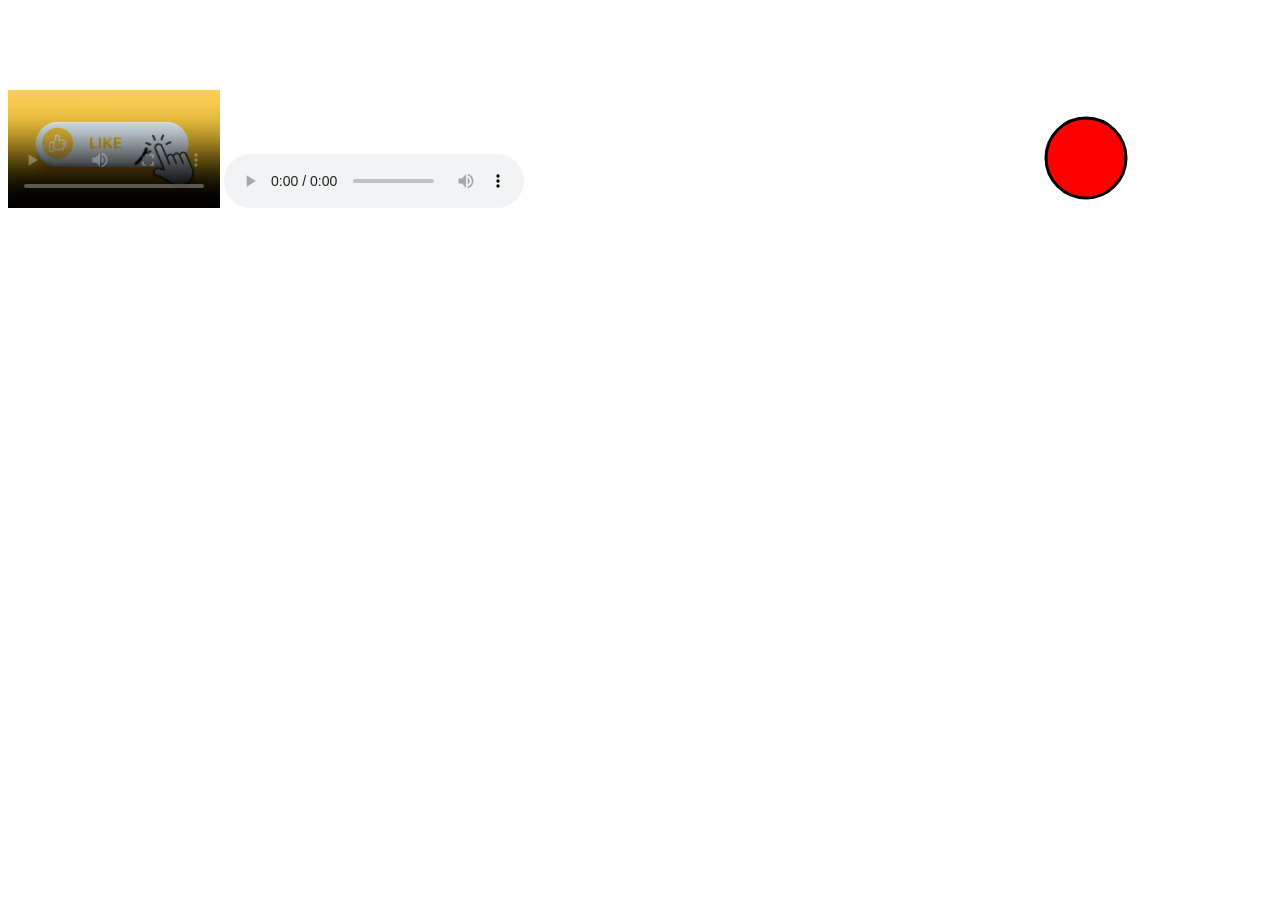
<file: video 10/index.html>
<!DOCTYPE html>
<html lang="en">
<head>
    <meta charset="UTF-8">
    <meta http-equiv="X-UA-Compatible" content="IE=edge">
    <meta name="viewport" content="width=device-width, initial-scale=1.0">
    <title>Document</title>
</head>
<body>
    <video src="countdown.mp4" width="212 " controls  poster="click.jpg"> </video>
        <audio src=""  controls >MILAN</audio>
        <iframe src="https://www.codewithharry.com/tutorial/working-with-svg" frameborder="0"></iframe>
        <iframe width="200" height="200" src="https://www.youtube.com/embed/MbAwuRpOW8w?si=_vU2jU3TUd7yV2rW&amp;start=7" title="YouTube video player" frameborder="0" allow="accelerometer; autoplay; clipboard-write; encrypted-media; gyroscope; picture-in-picture; web-share" referrerpolicy="strict-origin-when-cross-origin" allowfullscreen></iframe> 
        <svg height="100" width="100">
            <circle cx="50" cy="50" r="40" stroke="black" stroke-width="3" fill="red" />
        </svg>
        <iframe src="https://en.wikipedia.org/wiki/Main_Page" width="500px" height="500px" frameborder="0"></iframe>
        
    
</body>
</html>
</file>
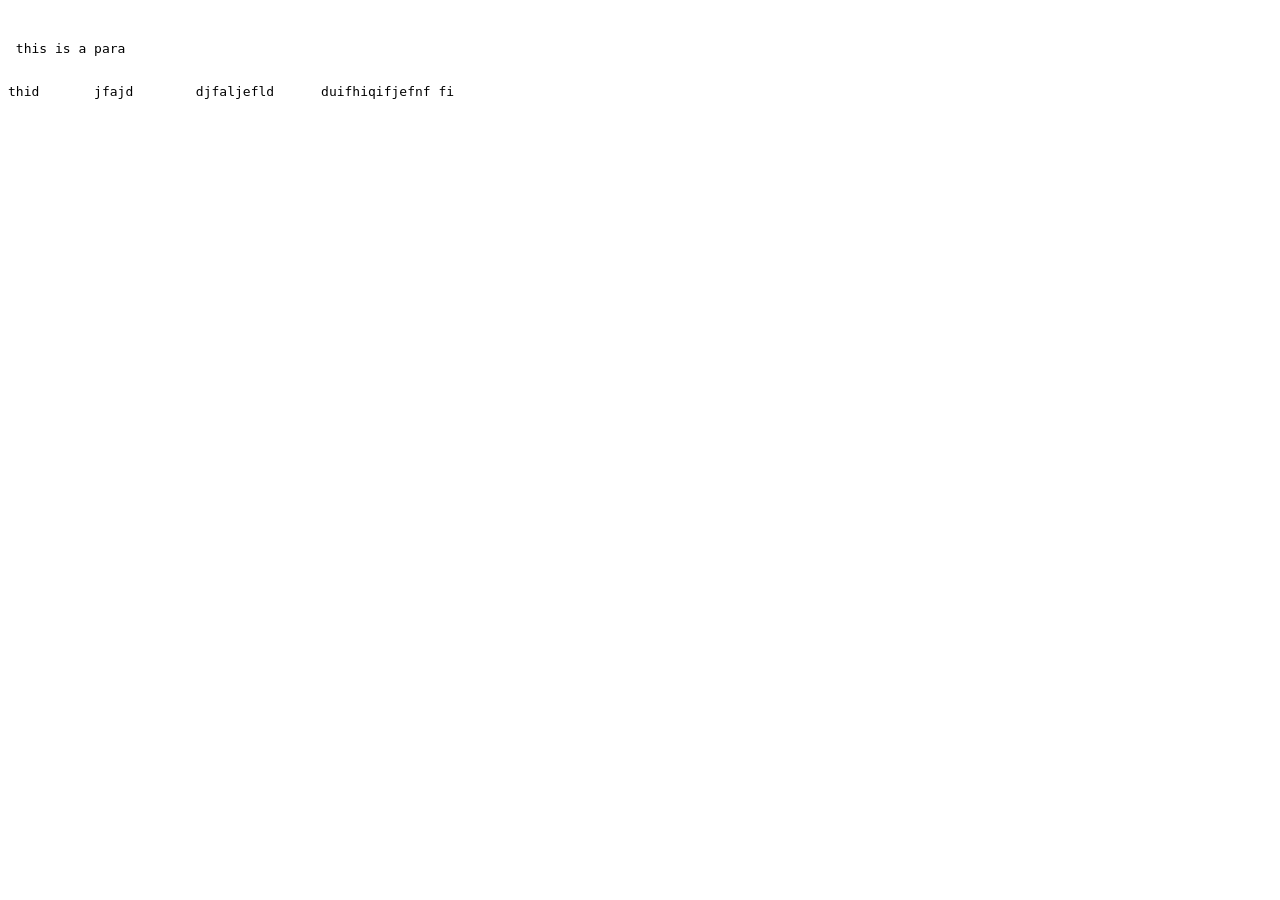
<file: video 13/index.html>
<!DOCTYPE html>
<html lang="en">
<head>
    <meta charset="UTF-8">
    <meta http-equiv="X-UA-Compatible" content="IE=edge">
    <meta name="viewport" content="width=device-width, initial-scale=1.0">
    <title>Document</title>
</head>
<body>
    <!-- this is a paragraph &lt;p&gt; this is  &lt;/p&gt; -->
    <pre>
        <p> this is a para</p>
thid       jfajd        djfaljefld      duifhiqifjefnf fi
    </pre>
</body>
</html>
</file>
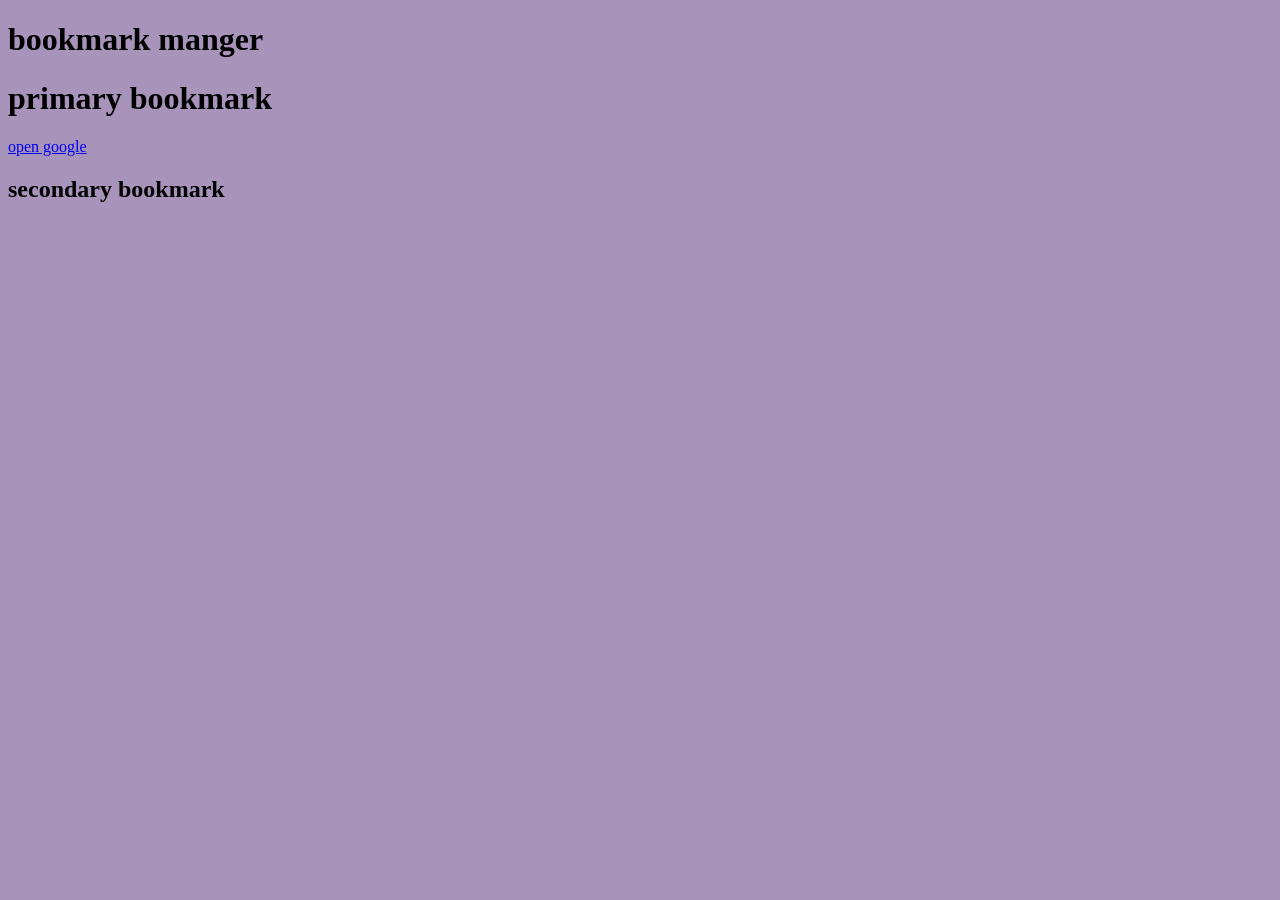
<file: video 4/index.html>
<!DOCTYPE html>
<html lang="en">
<head>
    <meta charset="UTF-8">
    <meta http-equiv="X-UA-Compatible" content="IE=edge">
    <meta name="viewport" content="width=device-width, initial-scale=1.0">
    <title>bookmark manager</title>
    <link rel="stylesheet" href="style.css">
</head>
<body>
    <h1> bookmark manger</h1>
    <h1>primary bookmark</h1>
    </h1><a href="https://www.google.com">open google</a></h1>
    <h2>secondary bookmark</h2>
</body>
</html>
</file>
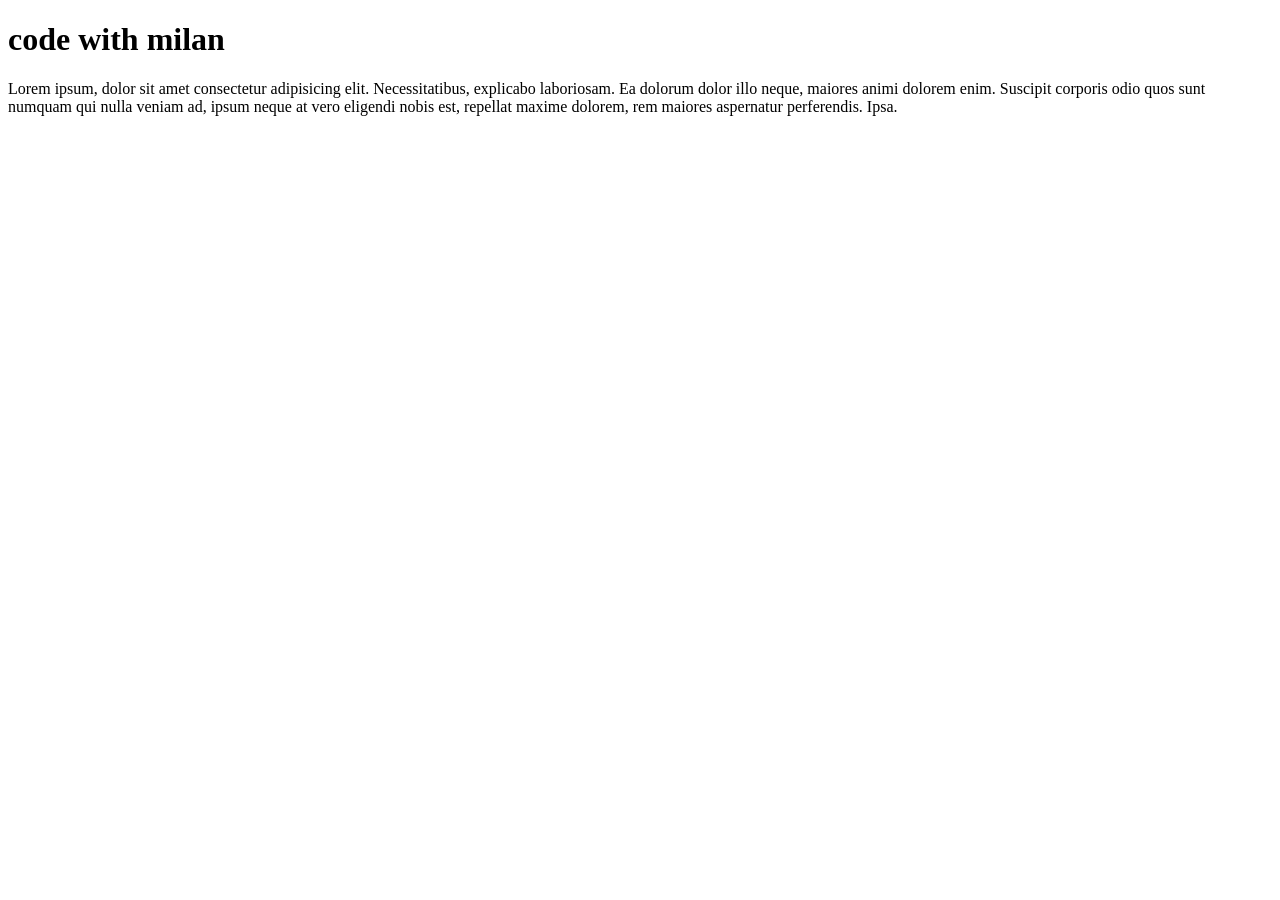
<file: video 6/index.html>
<!DOCTYPE html>
<html lang="en">
<head>
    <meta charset="UTF-8">
    <meta http-equiv="X-UA-Compatible" content="IE=edge">
    <meta name="viewport" content="width=device-width, initial-scale=1.0">
    <meta name="description" coontent="this is for competitors programers">
        <title>code with milan</title>
</head>
<body>
    <h1>code with milan</h1>
    <p>Lorem ipsum, dolor sit amet consectetur adipisicing elit. Necessitatibus, explicabo laboriosam. Ea dolorum dolor illo neque, maiores animi dolorem enim. Suscipit corporis odio quos sunt numquam qui nulla veniam ad, ipsum neque at vero eligendi nobis est, repellat maxime dolorem, rem maiores aspernatur perferendis. Ipsa.</p>
    
</body>
</html>
</file>
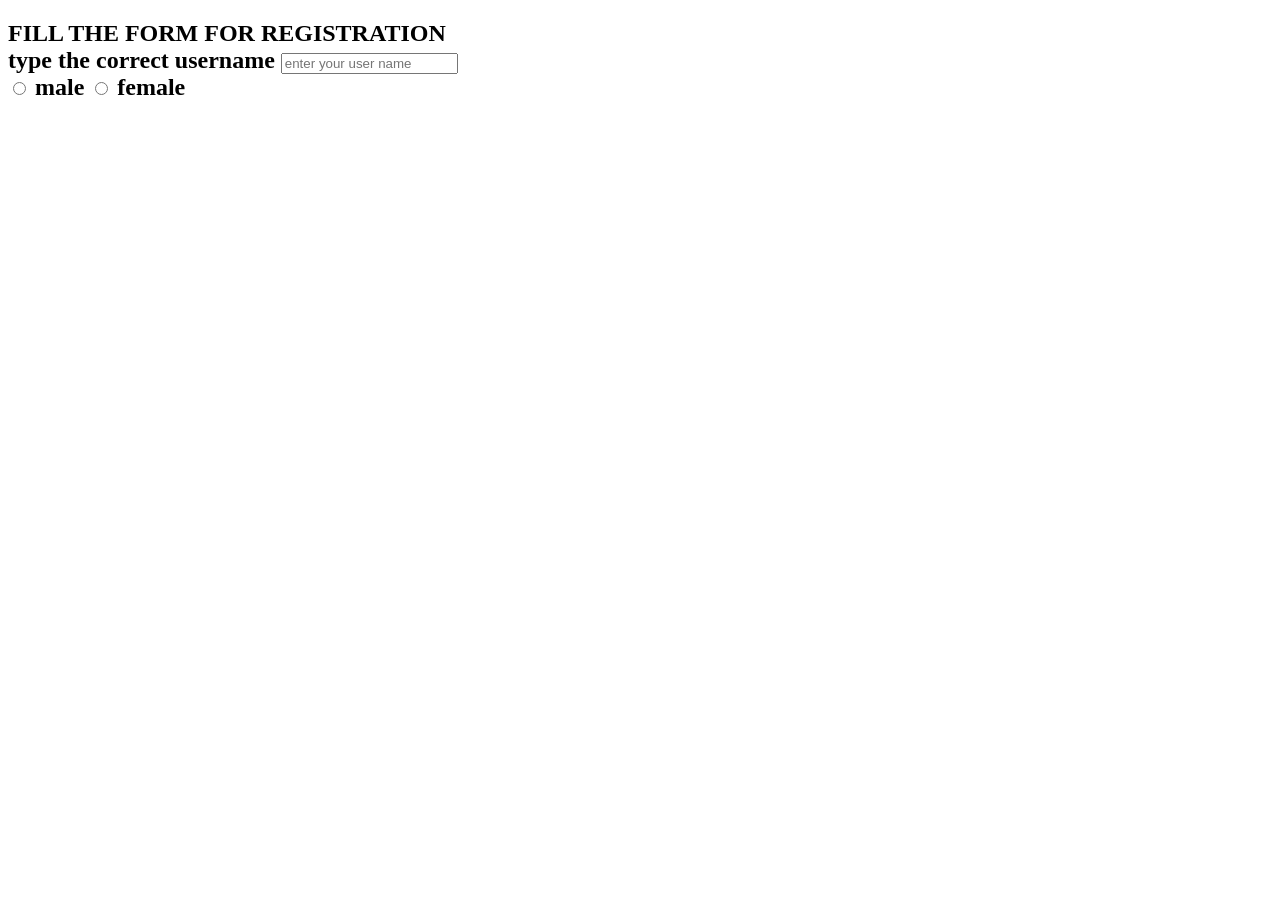
<file: video 7/index.html>
<!DOCTYPE html>
<html lang="en">
<head>
    <meta charset="UTF-8">
    <meta http-equiv="X-UA-Compatible" content="IE=edge">
    <meta name="viewport" content="width=device-width, initial-scale=1.0">
    <title>Document</title>
</head>
<body>
    <h2>FILL THE FORM FOR REGISTRATION</h2Z>
    <form action="post">
        <label for="username">type the correct username</label>
        <input type="text" name="username " placeholder="enter your user name ">
        <div>
        <input type="radio" id="male" name="gender"value="male">
        <label for="male">male</label>
        <input type="radio" id="female" name="gender" value="female">
        <label for="female">female</label>
    </div>
        </form>
</body>
</html>
</file>
<file: video 4/style.css>
body{
    background-color: rgb(168, 147, 187);
}
</file>
